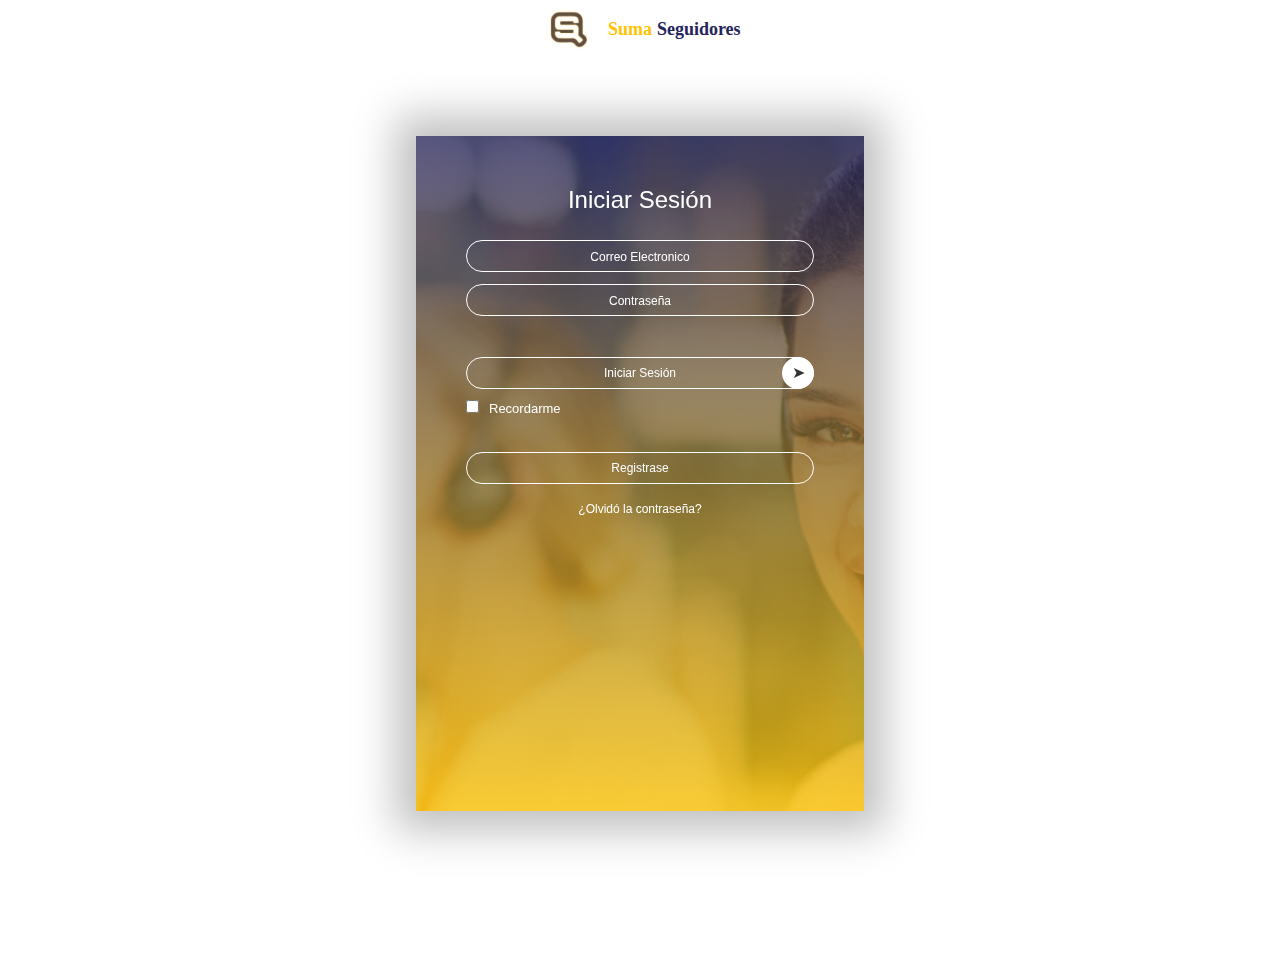
<file: login.html>
<!DOCTYPE html>
<html lang="en">
<head>
    <meta charset="UTF-8">
    <meta name="viewport" content="width=device-width, initial-scale=1.0">
    <title>Login</title>
    <link rel="stylesheet" href="css/style-login.css">
    
</head>
<body>
    
    <div class="navbar">
        <div class="logo"><div class="text-sg"><a href="index.html"><img src="images/icon_logo.png" class="logo-sg"><span  class="position-span">Suma </span> Seguidores</a></div></div>
    </div>
    
    <div class="container">
        <div class="card"> 
            <div class="inner-box" id="card">
                <div class="card-front">
                    
                      <h2>Iniciar Sesión</h2>                 
                    <form>
                        <input type="email" class="input-box" placeholder="Correo Electronico">
                        <input type="password" class="input-box" placeholder="Contraseña">
                        <button type="submit" class="submit-btn">Iniciar Sesión</button>
                        <input type="checkbox"><span>Recordarme</span>
                    </form>
                    <button type="submit" class="btn" onClick="openRegister()">Registrase</button>
                    <a href="#">¿Olvidó la contraseña?</a>
                </div>
                <div class="card-back">
                    <h2>Crear Cuenta</h2>                 
                    <form>
                        <input type="email" class="input-box" placeholder="Correo Electronico *">
                        <input type="password" class="input-box" placeholder="Contraseña *">
                        <input type="text" class="input-box" placeholder="Primer nombre *">
                        <input type="text" class="input-box" placeholder="Apellido *">
                        <button type="submit" class="btn" >Registrar</button> 
                    </form> 
                    <a href="#" onClick="openLogin()">Volver a inscribirse</a>
                </div>
            </div>
        </div>
    </div>
    
    <script src="js/script-login.js"></script>
</body>
</html>
</file>
<file: css/style-login.css>
*{
    margin: 0;
    padding: 0;
    box-sizing: border-box;
    text-decoration: none;
}
.container{
    width: 100%;
    height: 100vh;
    font-family: sans-serif;
    color: #fff;
    display: flex;
    align-items: center;
    justify-content:center;
}
.card{ 
    width:35%;
    height:75%; 
    perspective: 1000px;
}
.inner-box{
    position: relative;
    width: 100%;
    height: 100%; 
    transform-style: preserve-3d;
    transition: transform 1s;
}
.card-front, .card-back{
    position: absolute;
    width: 100%;
    height: 100%;
    background-position:center;
    background-size: cover;
    background-image: linear-gradient(rgba(37, 36, 92, 0.76),rgba(255, 196, 1, 0.78)),url(../images/call-center.jpg);
    padding:50px;
    box-sizing: border-box;
    backface-visibility: hidden;
    margin-top: -35px;
    box-shadow: 0 0 40px 20px rgba(0, 0, 0, 0.25);
}
.card-back{
        transform: rotateY(180deg);
}
.card a{
    color: #fff;
    text-decoration: none;
    display: block;
    text-align: center;
    margin-top: 8px;
    font-size: 12px;
}

.input-box{
    width:100%;
    background:transparent;
    border: 1px solid #fff;
    margin: 6px 0;
    height: 32px;
    border-radius:20px;
    padding:0 10px;
    box-sizing: border-box;
    outline: none;
    text-align: center;
    color: #ffff;
}
::placeholder{
    color: #ffff;
    font-size: 12px;
}

button{
    width:100%;
    background:transparent;
    border: 1px solid #fff;
    margin: 35px 0 10px;
    height:32px;
    font-size: 12px;
    border-radius: 20px;
    padding:0 10px;
    box-sizing: border-box;
    outline: none;
    color: #fff;
    cursor: pointer;
}
.submit-btn {
    position: relative;
}
.submit-btn::after{
    content: '\27a4';
    color: #333;
    line-height: 32px;
    font-size: 16px;
    height: 32px;
    width: 32px;
    border-radius: 50%;
    background: #fff;
    position: absolute;
    right: -1px;
    top: -1px;
}
span{
    font-size:13px;
    margin-left: 10px;
} 
.card h2{
    font-weight: normal;
    font-size:24px;
    text-align: center;
    margin-bottom:20px ;
}
   
 
.navbar .logo .text-sg .position-span{
    color: #ffc301;
    transition: all 0.3s ease;
    font-size: 18px;
    margin-right: 5px;
}
.logo-sg{    
    width: 20%;
}
/* title de logo emp */
.navbar .logo .text-sg{
    color:#25245c;
    justify-content: center;  
    display: flex;
    align-items: center;
} 
.navbar .logo .text-sg  a{
    color: #25245c;
    font-size: 18px;
    font-weight: 600;
    justify-content: center;  
    display: flex;
    align-items: center;
}

.navbar.sticky .logo a span{
    color: #fff;
} 
@media (max-width: 850px) {
    .card{
        width: 80%;
        height: 70%;
    }
    .logo-sg{    
        width: 16%;
    }
}
@media (max-width: 480px) {}
/* responsive media query start */
@media (max-width: 1300px) { 
}

@media (max-width: 1104px) { 
}

@media (max-width: 991px) { 
}
@media (max-width: 947px){}
</file>
